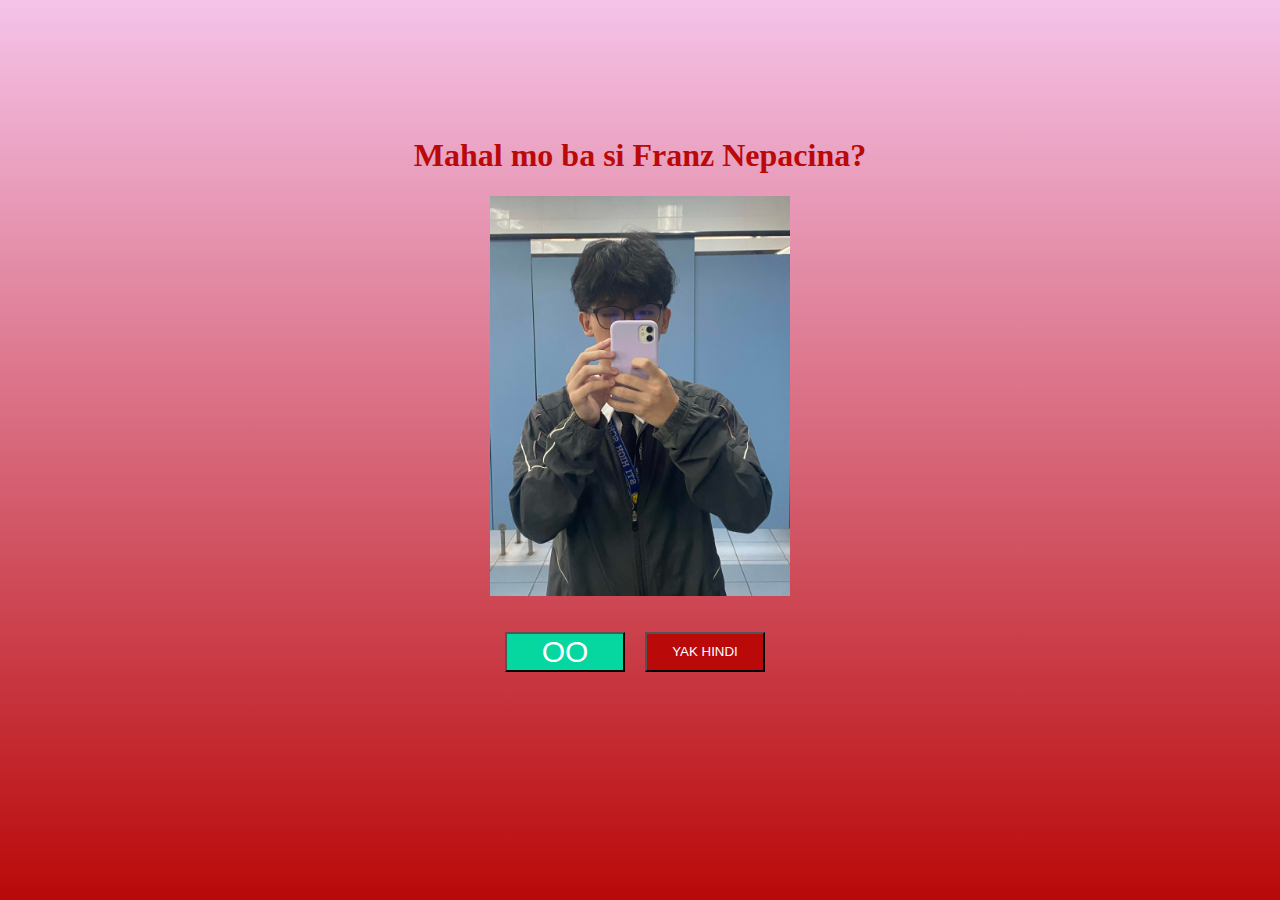
<file: index.html>
<html>
    <body>
        <div>
            <br/>
            <br/>
            <br/>
            <br/>
            <br/>
            <br/>
            <h1>Mahal mo ba si Franz Nepacina?</h1>
            <img id="valentineImage" src="wat.jpg" alt="Valentine's Day Image" style="max-width: 300px; height: auto;">
            <br/>
            <br/>
            <br/>
            <button id="yesButton">OO</button>
            <button id="no">YAK HINDI</button>
        </div>

<link rel="stylesheet" href="style.css">
<script src="js.js"></script>









</body>









</html>
</file>
<file: style.css>
body {
    background: linear-gradient(to bottom, #f5c3e9, #b90909);
}
div {
    text-align: center;
    vertical-align: middle;
}
h1 {
    color: #b90909;
}
#yesButton {
    background-color: #06d6a0;
    transition: transform 0.3s;
    margin-right: 10px;
    width: 120px;
    font-size: 30px;
    height: 40px;
    color: #fff;
    margin-left: -140px;
}
#no {
    position: absolute;
    background-color: #b90909;
    transition: transform 0.3s;
    margin-left: 10px;
    width: 120px;
    /* font-size: 30px; */
    height: 40px;
    color: #fff;
}
</file>
